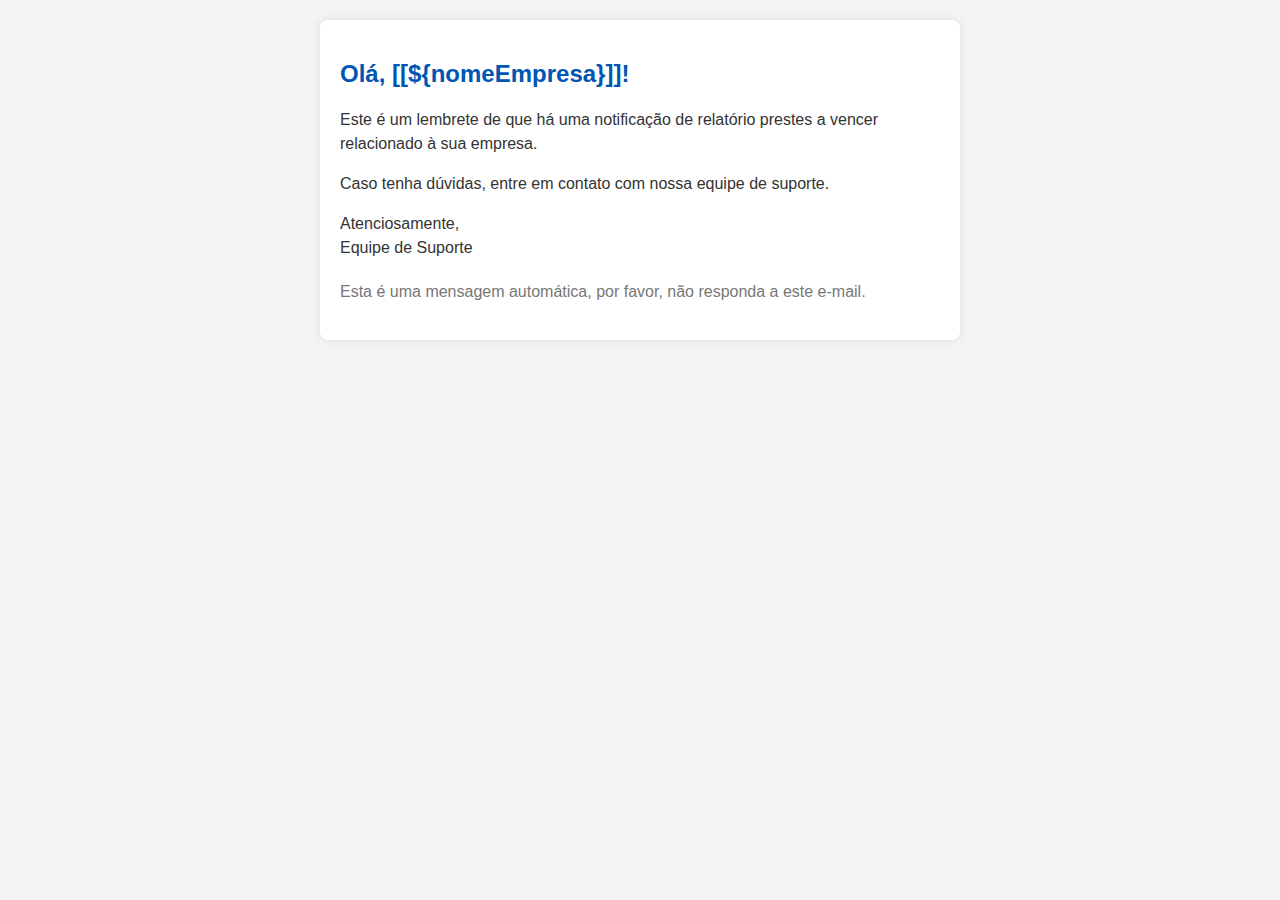
<file: src/main/resources/templates/email-template.html>
<!DOCTYPE html>
<html xmlns:th="http://www.thymeleaf.org">
<head>
    <meta charset="UTF-8">
    <title>Notificação de Empresa</title>
    <style>
        body {
            font-family: Arial, sans-serif;
            color: #333333;
            margin: 0;
            padding: 20px;
            background-color: #f4f4f4;
        }
        .container {
            background-color: #ffffff;
            border-radius: 8px;
            padding: 20px;
            max-width: 600px;
            margin: 0 auto;
            box-shadow: 0 0 10px rgba(0, 0, 0, 0.1);
        }
        h2 {
            color: #0056b3;
        }
        p {
            font-size: 16px;
            line-height: 1.5;
        }
        .footer {
            font-size: 12px;
            color: #777777;
            margin-top: 20px;
        }
    </style>
</head>
<body>
    <div class="container">
        <h2>Olá, [[${nomeEmpresa}]]!</h2>

        <p>Este é um lembrete de que há uma notificação de relatório prestes a vencer relacionado à sua empresa.</p>

        <p>Caso tenha dúvidas, entre em contato com nossa equipe de suporte.</p>

        <p>Atenciosamente,<br>Equipe de Suporte</p>

        <div class="footer">
            <p>Esta é uma mensagem automática, por favor, não responda a este e-mail.</p>
        </div>
    </div>
</body>
</html>
</file>
